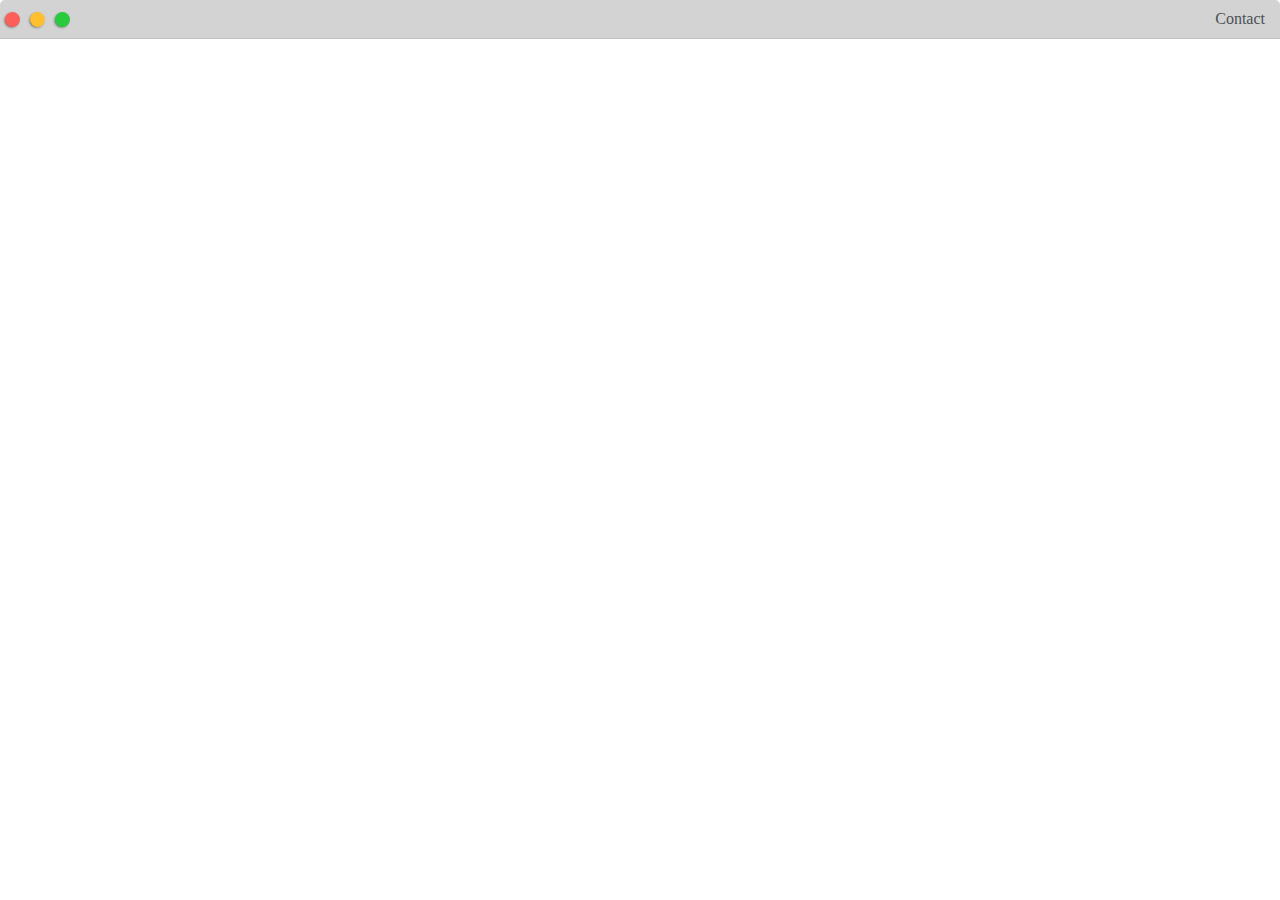
<file: post.html>
<!DOCTYPE html>
<html>
<head>
	<link rel="stylesheet" type="text/css" href="default.css">
	<title></title>
</head>
<body>

	<div class="nav-wrapper">
         <div class="dots-wrapper">
            <div id="dot-1" class="browser-dot"></div>
             <div id="dot-2" class="browser-dot"></div>
             <div id="dot-3" class="browser-dot"></div>
         </div>

             <ul id="navigation">
             	<li><a href="#"></a>Contact</li>
             </ul>
             		
    </div>

	<div class="main-container">
		<h3></h3>
	</div>

</body>
</html>
</file>
<file: default.css>
:root{
	--mainColor: lightgray;
	--borderColor: #c1c1c1;
	--maintext: black;
	--secondaryText: #4b5156;
	--secondaryColor: #fff;
    --themeDotBorder: #24292e;
    --previewBg:rgb(251, 249, 243, 0.8);
    --previewShadow: #f0ead6;
    --btnColor: black;
}

html, body{
	padding: 0;
	margin: 0;
}

body{
	transition: 0.3s;
}

h1, h2, h3, h4, h5, h6, strong{
   color: var(--maintext);
   font-weight: 500;
}

p, li, span, label, input, textarea{
  color: var(--secondaryText);
}

*{
	text-decoration: none;
	color: #17a2b8;
}

ul{
	list-style: none;
}

h1{ font-size: 56px; }
h2{ font-size: 36px; }
h3{ font-size: 28px; }
h4{ font-size: 24px; }
h5{ font-size: 20px; }
h6{ font-size: 16px; }


.s1{
	background-color: var(--mainColor);
	border-bottom:1px solid var(--borderColor);
	overflow: auto;
}

.s2{
	background-color: var(--secondaryColor);
	border-bottom:1px solid var(--borderColor);
	overflow: auto;
}

.main-container{
	width: 1200px;
	margin: 0 auto;
}


.greeting-wrapper{
	display: grid;
	text-align: center;
	align-content: center;
	min-height: 10em;
}

.intro-wrapper{
	background-color: var(--secondaryColor);
	-webkit-box-shadow: -1px 1px 3px -1px rgba(0,0,0,0.75);
	-moz-box-shadow: -1px 1px 3px -1px rgba(0,0,0,0.75);
	box-shadow: -1px 1px 3px -1px rgba(0,0,0,0.75);
	border-radius: 5px 5px 0 0;

	display: grid;
	grid-template-columns: 1fr 1fr;
	grid-template-areas: 
	'nav-wrapper nav-wrapper'
	'left-column right-column'
	;
	
}

.nav-wrapper{
	border-radius: 5px 5px 0 0;
    grid-area: nav-wrapper;
    border-bottom: 1px solid var(--borderColor);
    display: flex;
    justify-content: space-between;
    align-items: center;
    background-color: var(--mainColor);
}

#navigation{
	margin:0;
	padding: 10px;
}

#navigation a{
	color: var(--maintext);
}

#navigation li{
	display: inline-block;
	margin-right: 5px;
	margin-left: 5px;
}

.dots-wrapper{
    display: flex;
}

#dot-1{
	background-color: #FC6058;
}

#dot-2{
	background-color: #FEC02F;
}

#dot-3{
	background-color: #2ACA3E;
}

.browser-dot{
	background-color: black;
	height: 15px;
	width: 15px;
	border-radius: 50%;
	margin: 5px;
	-webkit-box-shadow: -1px 1px 3px -1px rgba(0,0,0,0.75);
	-moz-box-shadow: -1px 1px 3px -1px rgba(0,0,0,0.75);
	box-shadow: -1px 1px 3px -1px rgba(0,0,0,0.75);

}

.left-column{
	 grid-area: left-column;
	 padding-top: 50px;
	 padding-bottom: 50px;
}

.right-column{
	 grid-area: right-column;
	 display: grid;
	 align-content: center;
	 padding-top: 50px;
	 padding-bottom: 50px;
}

#profile_pic{
    display: block;
    margin: 0 auto;

	height: 200px;
	width: 200px;
	object-fit: cover;
	border: 2px solid var(--borderColor);
}

#theme-options-wrapper{
	display: flex;
	justify-content: center;
}

.theme-dot{
	height: 30px;
	width: 30px;
	background-color: black;
	border-radius: 50%;

	margin: 5px;
    border: 2px solid var(--borderColor);
	-webkit-box-shadow: -1px 1px 3px -1px rgba(0,0,0,0.75);
	-moz-box-shadow: -1px 1px 3px -1px rgba(0,0,0,0.75);
	box-shadow: -1px 1px 3px -1px rgba(0,0,0,0.75);

	cursor: pointer;
}

.theme-dot:hover{
	border-width: 5px;
}

#light-mode{
	background-color: #fff;
}

#blue-mode{
	background-color: #192734;
}

#green-mode{
	background-color: #78846b;
}

#purple-mode{
	background-color: #7E4C74;
}

#settings-note{
	font-size: 12px;
	font-style: italic;
	text-align: center;
}

.right-column{
	grid-area: right-column;
    display: grid;
    align-content: center;
}

#preview-shadow{
	background-color: var(--previewShadow);
	width: 300px;
	height: 180px;
	padding-left: 30px;
	padding-top: 30px;
}

#preview{
	width: 300px;
	border:1.5px solid #17a2b8;
	background-color: var(--previewBg);
	padding: 15px;
	position: relative;
}

.corner{
	width: 7px;
	height: 7px;
	border-radius: 50%;
	border:1.5px solid #17a2b8;
	background-color: #fff;
	position: absolute;
}

#corner-tl{
	top: -5px;
	left: -5px;
}

#corner-tr{
	top: -5px;
	right: -5px;
}

#corner-br{
	bottom: -5px;
	right: -5px;
}

#corner-bl{
	bottom: -5px;
	left: -5px;
}

.about-wrapper{
	display: grid;
	grid-template-columns: repeat(auto-fit, minmax(320px, 1fr));
	padding-top: 50px;
	gap: 100px;

}

#skills{
	display: flex;
	justify-content: space-evenly;
	background-color: var(--previewShadow);
}

.social-links{
	display: grid;
	align-content: center;
	text-align: center;

}

#social_img{
	width: 100%;
}

.post-wrapper{
	display: grid;
	grid-template-columns: repeat(auto-fit, 320px);
	gap: 20px;
	justify-content: center;
	padding-bottom: 50px;
}

.post{
	border: 1px solid var(--borderColor);
	-webkit-box-shadow: -1px 1px 3px -1px rgba(0,0,0,0.75);
	-moz-box-shadow: -1px 1px 3px -1px rgba(0,0,0,0.75);
	box-shadow: -1px 1px 3px -1px rgba(0,0,0,0.75);

}

.thumbnail{
	display: block;
	width: 100%;
	height: 180px;
	object-fit: cover;
}

.post-preview{
	background-color: #fff;
	padding: 15px;
}

.post-title{
	color: black;
}

.post-intro{
	color: #4b5156;
	font-size: 14px;
}

#contact-form{
	display: block;
	max-width: 400px;
	margin: 0 auto;
	border: 1px solid var(--borderColor);
	padding: 15px;
	border-radius: 5px;
	background-color: var(--mainColor);
	margin-bottom: 50px;
}

#contact-form label{
	line-height: 2.7em;
}

#contact-form textarea{
	min-height: 100px;
	font-size: 14px;
}

.input-field{
	width: 100%;
	padding-top: 10px;
	padding-bottom: 10px;
	background-color: var(--secondaryColor);
	border-radius: 5px;
	border: 1px solid var(--borderColor);
	font-size: 14px;
}

#submit-btn{
	margin-top: 10px;
	width: 100%;
	padding-top: 10px;
	color: #fff;
	background-color: var(--btnColor);
	border: none;
}

@media screen and (max-width: 1200px){
	.main-container{
		width: 95%;
	}
}

@media screen and (max-width: 800px){
	.intro-wrapper{
	grid-template-columns: 1fr;
	grid-template-areas: 
	'nav-wrapper'
	'left-column'
	'right-column'
	;
	
}

  .right-column{
  	justify-content: center;
  }

}
</file>
